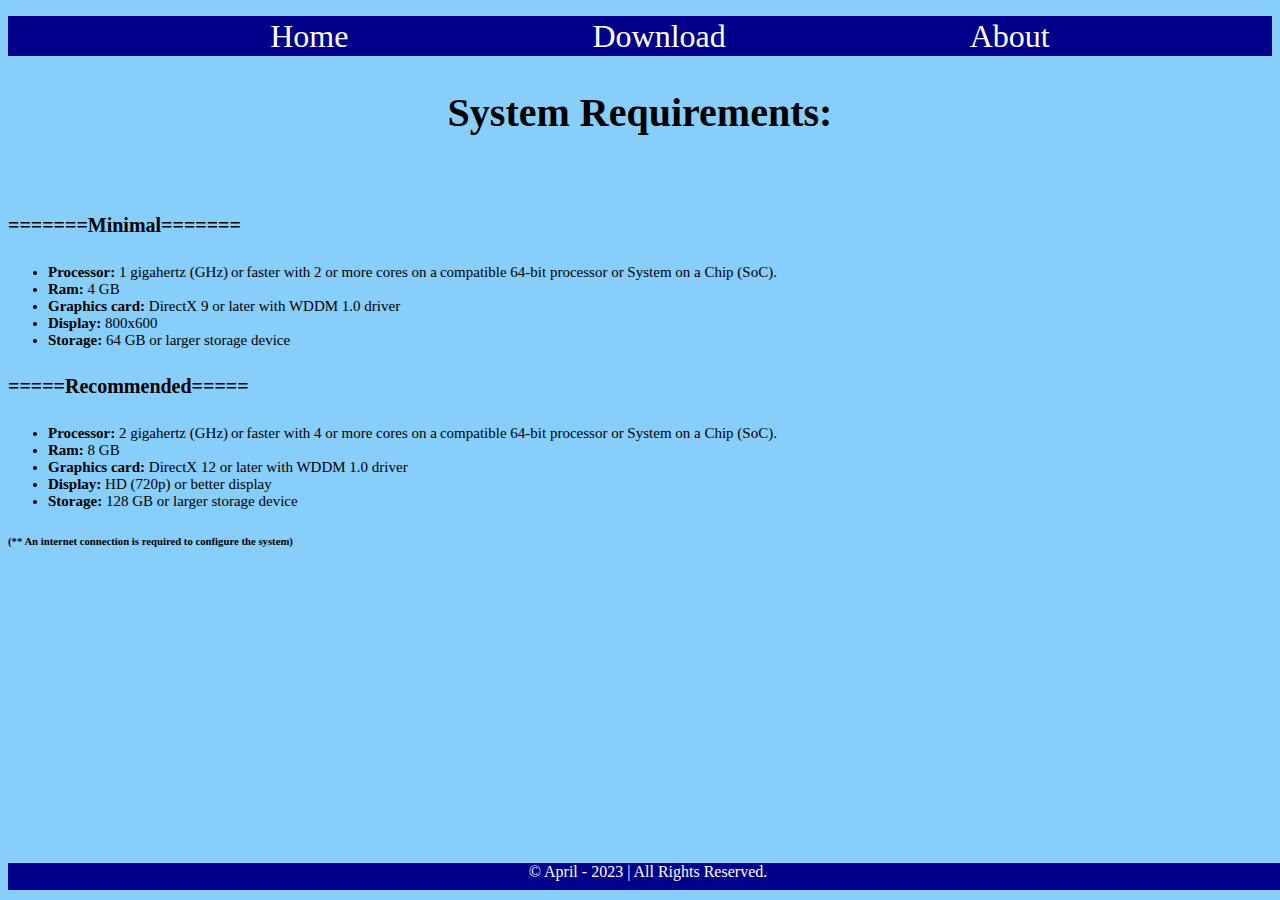
<file: about.html>
<!-- April-B -->

<!DOCTYPE html>
<html lang="en">
<head>
	<!-- kodowanie znaków -->
	<meta charset="UTF-8">
	<!-- sposób wyświetlania na urządzeniach mobilnych -->
	<meta name="viewport" content="width=device-width, initial-scale=1.0">
	<!-- Tytuł strony -->
	<title>April-B</title>
	<!-- czcionka -->
    <link href="https://fonts.googleapis.com/css?family=Roboto:400,900&subset=latin-ext" rel="stylesheet">
    <link rel="icon" href="facivon.ico">
    <!-- favicon -->
    <link rel="scortcut icon" href="img/favicon.ico" type="image/x-icon">
    <!-- podłączenie pliku css -->
    <link rel="stylesheet" href="about.css" type="text/css"/>
</head>


<body>
 <nav>
  <ul>
     <li><a href="index.html">Home</a></li>
     <li><a href="download.html">Download</a></li>
     <li><a href="about.html">About</a></li>
  </ul>
 </nav>

<section>
<h2 align="center">System Requirements:</h2>
</section>

<section>
<br>
<h4><b>=======Minimal=======</b></h4>
<ul>
  <li><b>Processor:</b> 1 gigahertz (GHz) or faster with 2 or more cores on a compatible 64-bit processor or System on a Chip (SoC).</li>
  <li><b>Ram:</b> 4 GB</li>
  <li><b>Graphics card:</b> DirectX 9 or later with WDDM 1.0 driver</li>
  <li><b>Display:</b> 800x600</li>
  <li><b>Storage:</b> 64 GB or larger storage device</li>
  </ul>

<h4><b>=====Recommended=====</b></h4>

<ul>
  <li><b>Processor:</b> 2 gigahertz (GHz) or faster with 4 or more cores on a compatible 64-bit processor or System on a Chip (SoC).</li>
  <li><b>Ram:</b> 8 GB</li>
  <li><b>Graphics card:</b> DirectX 12 or later with WDDM 1.0 driver</li>
  <li><b>Display:</b> HD (720p) or better display</li>
  <li><b>Storage:</b> 128 GB or larger storage device</li>
  </ul>
  
<h6>(** An internet connection is required to configure the system)</h6>
</section>

<footer>
  &copy; April - 2023 | All Rights Reserved.
</footer>

</body>
</html>
</file>
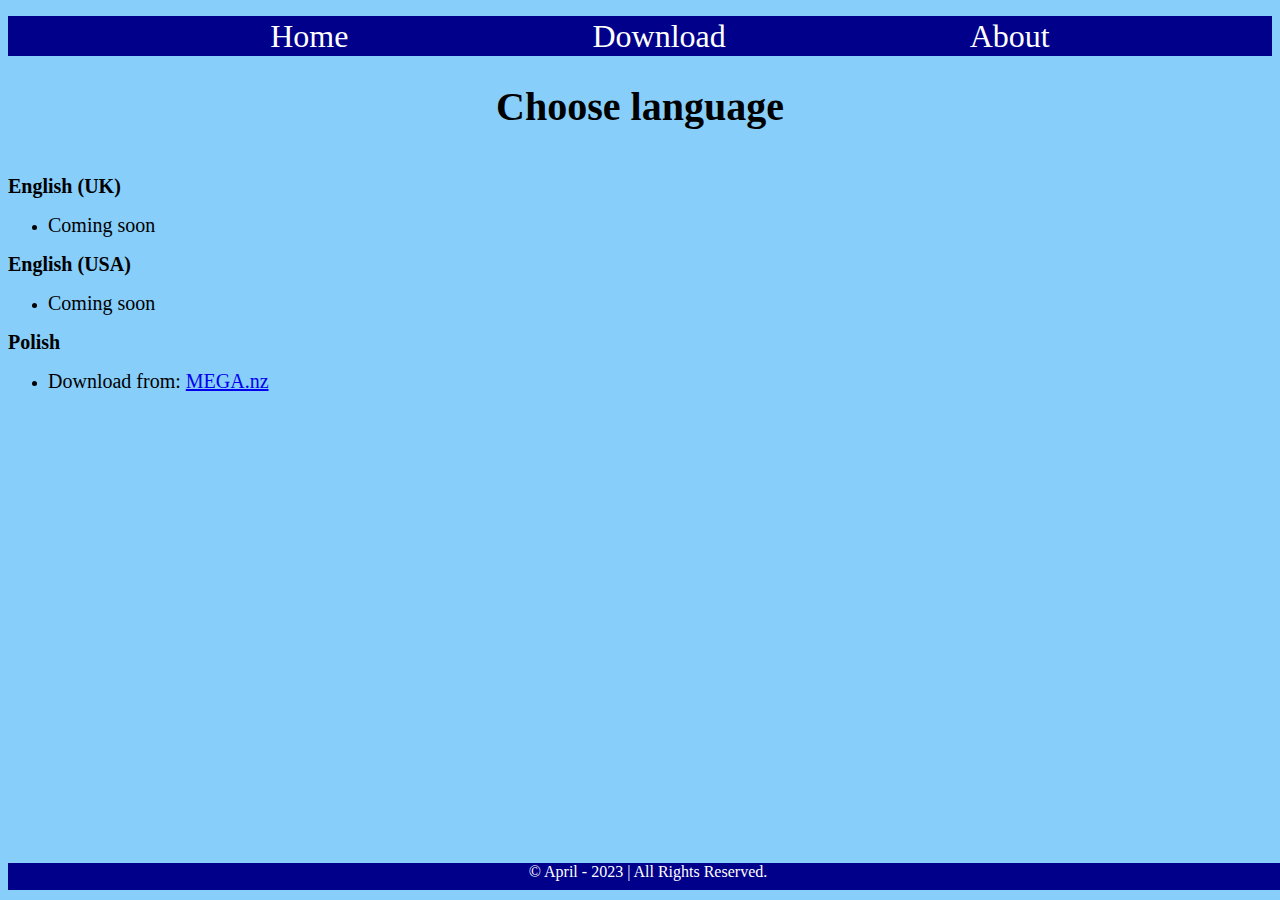
<file: download.html>
<!-- April-B -->

<!DOCTYPE html>
<html lang="en">
<head>
	<!-- kodowanie znaków -->
	<meta charset="UTF-8">
	<!-- sposób wyświetlania na urządzeniach mobilnych -->
	<meta name="viewport" content="width=device-width, initial-scale=1.0">
	<!-- Tytuł strony -->
	<title>April-B</title>
	<!-- czcionka -->
    <link href="https://fonts.googleapis.com/css?family=Roboto:400,900&subset=latin-ext" rel="stylesheet">
    <link rel="icon" href="facivon.ico">
    <!-- favicon -->
    <link rel="scortcut icon" href="img/favicon.ico" type="image/x-icon">
    <!-- podłączenie pliku css -->
    <link rel="stylesheet" href="download.css" type="text/css"/>
</head>


<body>
 <nav>
  <ul>
     <li><a href="index.html">Home</a></li>
     <li><a href="download.html">Download</a></li>
     <li><a href="about.html">About</a></li>
  </ul>
 </nav>

<section>
<h1>Choose language</h1>
</section>

<section>
<br>
<a><b>English (UK)</b></a>
<ul>
  <li><a>Coming soon</li>
</ul>
<a><b>English (USA)</b></a>
<ul>
  <li><a>Coming soon</li>
</ul>
<a><b>Polish</b></a>
<ul>
  <li>
    <a>Download from: </a><a href="https://mega.nz/file/NZ50nS7A#OZEVmbYrvSu0H-yOcIj4xN-vLQ7RTOw0p7cJEa-xDR4">MEGA.nz</a></li>
</ul>
</section>

 <footer>
  &copy; April - 2023 | All Rights Reserved.
 </footer>

</body>
</html>
</file>
<file: about.css>
body {
 background-color:lightskyblue;
}
nav {
  background-color:darkblue;
  height:40px;
  text-align:center;
  line-height:40px;
}
nav li {
  display: inline-block;
}
nav li a {
  padding-top:0px;
  padding-bottom:0px;
  padding-left:120px;
  padding-right:120px;
  text-decoration:none;
  color:white;
  font-size:32px;
}
nav li a:hover {
 color:blueviolet;
}
h2 {
  font-size:40px;
}
h4 {
  font-size:20px;
}
li {
  font-size:15px;
}
footer {
  color:white;
  position:absolute;
  bottom:10px;
  width:100%;
  height:3%; 
  background:darkblue;
  text-align:center;
}
</file>
<file: download.css>
body {
 background-color:lightskyblue;
}
nav {
  background-color:darkblue;
  height:40px;
  text-align:center;
  line-height:40px;
}
nav li {
  display: inline-block;
}
nav li a {
  padding-top:0px;
  padding-bottom:0px;
  padding-left:120px;
  padding-right:120px;
  text-decoration:none;
  color:white;
  font-size:32px;
}
nav li a:hover {
 color:blueviolet;
}
h1 {
  text-align:center;
  color:black;
  font-size:40px;
}
a {
  font-size:20px;
}
footer {
  color:white;
  position:absolute;
  bottom:10px;
  width:100%;
  height:3%; 
  background:darkblue;
  text-align:center;
}
</file>
